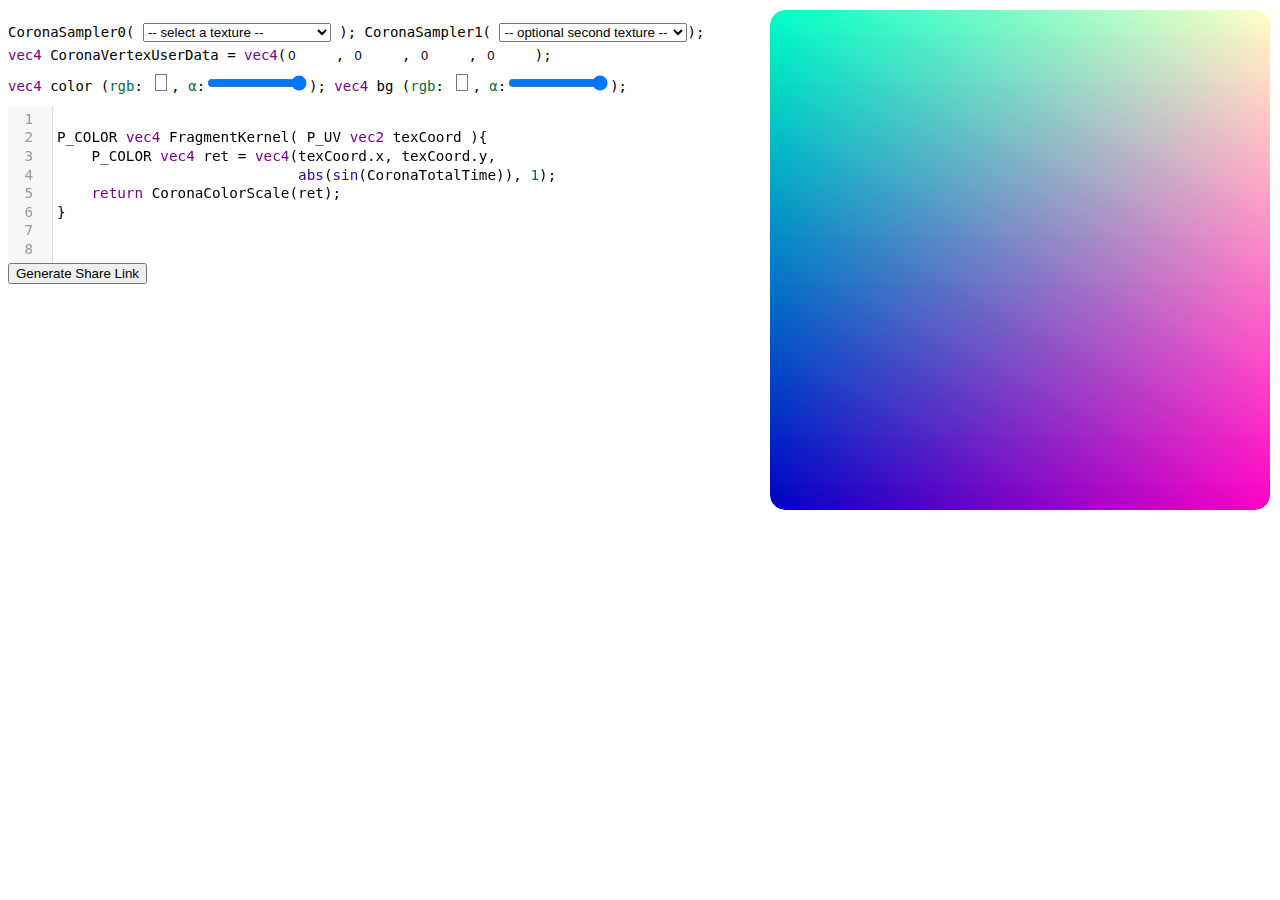
<file: index.html>
<!DOCTYPE html>
<html itemscope itemtype="http://schema.org/Article">
	<head>
        <link rel="icon" href="https://coronalabs.com/wordpress/wp-content/uploads/2017/06/cropped-icon_32x32@2x-32x32.png" sizes="32x32" />
        <link rel="icon" href="https://coronalabs.com/wordpress/wp-content/uploads/2017/06/cropped-icon_32x32@2x-192x192.png" sizes="192x192" />
        <link rel="apple-touch-icon-precomposed" href="https://coronalabs.com/wordpress/wp-content/uploads/2017/06/cropped-icon_32x32@2x-180x180.png" />
        <meta name="msapplication-TileImage" content="https://coronalabs.com/wordpress/wp-content/uploads/2017/06/cropped-icon_32x32@2x-270x270.png" />

        
		<meta charset="utf-8">
        <meta itemprop="name" content="Corona Shader Playground">
        <meta itemprop="description" content="Fragment shaders live coding with Corona GLSL dialect in your browser!">
        <meta itemprop="image" content="https://coronalabs.com/wp-content/uploads/2014/12/Flat-Corona-300x300.png">
        <meta name="viewport" content="initial-scale=0.5">
        <title>Corona Shader Playground</title>

		<!-- CodeMirror -->
		<link type='text/css' rel='stylesheet' href="src/codemirror/css/codemirror.css">
		<link type='text/css' rel="stylesheet" href="src/codemirror/addon/fold/foldgutter.css">	
		<link type='text/css' rel="stylesheet" href="src/codemirror/addon/dialog/dialog.css">
		<link type='text/css' rel="stylesheet" href="src/codemirror/addon/hint/show-hint.css">
		<link type='text/css' rel="stylesheet" href="src/codemirror/theme/monokai.css">

		<!-- CustonCSS CoronaStyle -->
		<link type='text/css' rel="stylesheet" href="css/coronastyle.css">

		<script type="text/javascript" src="src/codemirror.js"></script>
		<!--<script type="text/javascript" src="src/codemirror/addon/search/searchcursor.js"></script>-->
		<!--<script type="text/javascript" src="src/codemirror/addon/search/search.js"></script>-->
		<!--<script type="text/javascript" src="src/codemirror/addon/dialog/dialog.js"></script>-->
		<script type="text/javascript" src="src/codemirror/addon/edit/matchbrackets.js"></script>
		<script type="text/javascript" src="src/codemirror/addon/edit/closebrackets.js"></script>
		<script type="text/javascript" src="src/codemirror/addon/comment/comment.js"></script>
		<script type="text/javascript" src="src/codemirror/addon/wrap/hardwrap.js"></script>
		<script type="text/javascript" src="src/codemirror/addon/fold/foldcode.js"></script>
		<script type="text/javascript" src="src/codemirror/addon/fold/brace-fold.js"></script>
		<script type="text/javascript" src="src/codemirror/keymap/sublime.js"></script>
		<script type="text/javascript" src="src/codemirror/addon/hint/show-hint.js"></script>
		<script type="text/javascript" src="src/codemirror/mode/clike.js"></script>

		<!-- GLSL Canvas -->
		<script type="text/javascript" src="src/glslCanvas.js"></script>
        <script type="text/javascript" src="src/main.js"></script>

	</head>
	<body>
		<h1 id="title" >FILE NAME.frag</h1>

        <div class="uniforms">
            <!--<span class="cm-s-monokai" style="color: #f8f8f2;">-->
            <span class="cm-s-default">

            <label for="sampler0">CoronaSampler0(</label>
            <select id="sampler0" onchange="samplerChange(event, 0)">
                <option disabled selected>-- select a texture --</option>
                <option value="brick-line-diffuse.jpg">Brick line diffuse</option>
                <option value="brick-line-normal.jpg">Brick line normal</option>
                <option value="brick-line-specular.jpg">Brick line specular</option>
                <option value="brick-ornament-diffuse.jpg">Brick ornament diffuse</option>
                <option value="brick-ornament-normal.jpg">Brick ornament normal</option>
                <option value="brick-ornament-specular.jpg">Brick ornament specular</option>
                <option value="cement-diffuse.jpg">Cement diffuse</option>
                <option value="cement-normal.jpg">Cement normal</option>
                <option value="cereal-diffuse.jpg">Cereal diffuse</option>
                <option value="cereal-normal.jpg">Cereal normal</option>
                <option value="checkerboard-diffuse.jpg">Checkerboard diffuse</option>
                <option value="checkerboard-normal.jpg">Checkerboard normal</option>
                <option value="chip-diffuse.jpg">Chip diffuse</option>
                <option value="chip-normal.jpg">Chip normal</option>
                <option value="chip-specular.jpg">Chip specular</option>
                <option value="clouds.jpg">Clouds</option>
                <option value="crystals-big-diffuse.jpg">Crystals big diffuse</option>
                <option value="crystals-big-normal.jpg">Crystals big normal</option>
                <option value="crystals-big-specular.jpg">Crystals big specular</option>
                <option value="desert-cracks-diffuse.jpg">Desert cracks diffuse</option>
                <option value="desert-cracks-normal.jpg">Desert cracks normal</option>
                <option value="desert-cracks-specular.jpg">Desert cracks specular</option>
                <option value="desert-ground-diffuse.jpg">Desert ground diffuse</option>
                <option value="desert-ground-normal.jpg">Desert ground normal</option>
                <option value="desert-mntn-diffuse.jpg">Desert mntn diffuse</option>
                <option value="desert-mntn-normal.jpg">Desert mntn normal</option>
                <option value="desert-sand-diffuse.jpg">Desert sand diffuse</option>
                <option value="desert-sand-normal.jpg">Desert sand normal</option>
                <option value="desert-sand-specular.jpg">Desert sand specular</option>
                <option value="dirt-weeds-diffuse.jpg">Dirt weeds diffuse</option>
                <option value="dirt-weeds-normal.jpg">Dirt weeds normal</option>
                <option value="dry-ground-diffuse.jpg">Dry ground diffuse</option>
                <option value="dry-ground-normal.jpg">Dry ground normal</option>
                <option value="grass-diffuse.jpg">Grass diffuse</option>
                <option value="grass-normal.jpg">Grass normal</option>
                <option value="gray-diffuse.jpg">Gray diffuse</option>
                <option value="gray-normal.jpg">Gray normal</option>
                <option value="gray-specular.jpg">Gray specular</option>
                <option value="jungle-mntn-diffuse.jpg">Jungle mntn diffuse</option>
                <option value="jungle-mntn-normal.jpg">Jungle mntn normal</option>
                <option value="leaves-diffuse.jpg">Leaves diffuse</option>
                <option value="leaves-normal.jpg">Leaves normal</option>
                <option value="moon-bump.jpg">Moon bump</option>
                <option value="moon-diffuse.jpg">Moon diffuse</option>
                <option value="moon-normal.jpg">Moon normal</option>
                <option value="old-metal-diffuse.jpg">Old metal diffuse</option>
                <option value="old-metal-normal.jpg">Old metal normal</option>
                <option value="red.jpg">Red planet</option>
                <option value="rust-diffuse.jpg">Rust diffuse</option>
                <option value="rust-normal.jpg">Rust normal</option>
                <option value="snow-diffuse.jpg">Snow diffuse</option>
                <option value="snow-normal.jpg">Snow normal</option>
                <option value="snow-specular.jpg">Snow specular</option>
                <option value="space-box-diffuse.jpg">Space box diffuse</option>
                <option value="space-box-normal.jpg">Space box normal</option>
                <option value="space-box-specular.jpg">Space box specular</option>
                <option value="space-dots-diffuse.jpg">Space dots diffuse</option>
                <option value="space-dots-normal.jpg">Space dots normal</option>
                <option value="space-dots-specular.jpg">Space dots specular</option>
                <option value="space-octagons-diffuse.jpg">Space octagons diffuse</option>
                <option value="space-octagons-normal.jpg">Space octagons normal</option>
                <option value="space-octagons-specular.jpg">Space octagons specular</option>

                <option value="airplane.png">Airplane (with transparency)</option>
                <option value="pony-transparent-bg.png">Pony (with transparency)</option>
                <option value="star-smooth-borders.png">Star 1 (with transparency)</option>
                <option value="star.png">Star 2 (with transparency)</option>
            </select>
            <label for="sampler0">); CoronaSampler1(</label>
            <select id="sampler1" onchange="samplerChange(event, 1)">
                <option disabled selected>-- optional second texture --</option>
                <option value="brick-line-diffuse.jpg">Brick line diffuse</option>
                <option value="brick-line-normal.jpg">Brick line normal</option>
                <option value="brick-line-specular.jpg">Brick line specular</option>
                <option value="brick-ornament-diffuse.jpg">Brick ornament diffuse</option>
                <option value="brick-ornament-normal.jpg">Brick ornament normal</option>
                <option value="brick-ornament-specular.jpg">Brick ornament specular</option>
                <option value="cement-diffuse.jpg">Cement diffuse</option>
                <option value="cement-normal.jpg">Cement normal</option>
                <option value="cereal-diffuse.jpg">Cereal diffuse</option>
                <option value="cereal-normal.jpg">Cereal normal</option>
                <option value="checkerboard-diffuse.jpg">Checkerboard diffuse</option>
                <option value="checkerboard-normal.jpg">Checkerboard normal</option>
                <option value="chip-diffuse.jpg">Chip diffuse</option>
                <option value="chip-normal.jpg">Chip normal</option>
                <option value="chip-specular.jpg">Chip specular</option>
                <option value="clouds.jpg">Clouds</option>
                <option value="crystals-big-diffuse.jpg">Crystals big diffuse</option>
                <option value="crystals-big-normal.jpg">Crystals big normal</option>
                <option value="crystals-big-specular.jpg">Crystals big specular</option>
                <option value="desert-cracks-diffuse.jpg">Desert cracks diffuse</option>
                <option value="desert-cracks-normal.jpg">Desert cracks normal</option>
                <option value="desert-cracks-specular.jpg">Desert cracks specular</option>
                <option value="desert-ground-diffuse.jpg">Desert ground diffuse</option>
                <option value="desert-ground-normal.jpg">Desert ground normal</option>
                <option value="desert-mntn-diffuse.jpg">Desert mntn diffuse</option>
                <option value="desert-mntn-normal.jpg">Desert mntn normal</option>
                <option value="desert-sand-diffuse.jpg">Desert sand diffuse</option>
                <option value="desert-sand-normal.jpg">Desert sand normal</option>
                <option value="desert-sand-specular.jpg">Desert sand specular</option>
                <option value="dirt-weeds-diffuse.jpg">Dirt weeds diffuse</option>
                <option value="dirt-weeds-normal.jpg">Dirt weeds normal</option>
                <option value="dry-ground-diffuse.jpg">Dry ground diffuse</option>
                <option value="dry-ground-normal.jpg">Dry ground normal</option>
                <option value="grass-diffuse.jpg">Grass diffuse</option>
                <option value="grass-normal.jpg">Grass normal</option>
                <option value="gray-diffuse.jpg">Gray diffuse</option>
                <option value="gray-normal.jpg">Gray normal</option>
                <option value="gray-specular.jpg">Gray specular</option>
                <option value="jungle-mntn-diffuse.jpg">Jungle mntn diffuse</option>
                <option value="jungle-mntn-normal.jpg">Jungle mntn normal</option>
                <option value="leaves-diffuse.jpg">Leaves diffuse</option>
                <option value="leaves-normal.jpg">Leaves normal</option>
                <option value="moon-bump.jpg">Moon bump</option>
                <option value="moon-diffuse.jpg">Moon diffuse</option>
                <option value="moon-normal.jpg">Moon normal</option>
                <option value="old-metal-diffuse.jpg">Old metal diffuse</option>
                <option value="old-metal-normal.jpg">Old metal normal</option>
                <option value="red.jpg">Red planet</option>
                <option value="rust-diffuse.jpg">Rust diffuse</option>
                <option value="rust-normal.jpg">Rust normal</option>
                <option value="snow-diffuse.jpg">Snow diffuse</option>
                <option value="snow-normal.jpg">Snow normal</option>
                <option value="snow-specular.jpg">Snow specular</option>
                <option value="space-box-diffuse.jpg">Space box diffuse</option>
                <option value="space-box-normal.jpg">Space box normal</option>
                <option value="space-box-specular.jpg">Space box specular</option>
                <option value="space-dots-diffuse.jpg">Space dots diffuse</option>
                <option value="space-dots-normal.jpg">Space dots normal</option>
                <option value="space-dots-specular.jpg">Space dots specular</option>
                <option value="space-octagons-diffuse.jpg">Space octagons diffuse</option>
                <option value="space-octagons-normal.jpg">Space octagons normal</option>
                <option value="space-octagons-specular.jpg">Space octagons specular</option>

                <option value="airplane.png">Airplane (with transparency)</option>
                <option value="pony-transparent-bg.png">Pony (with transparency)</option>
                <option value="star-smooth-borders.png">Star 1 (with transparency)</option>
                <option value="star.png">Star 2 (with transparency)</option>
            </select>);<br/>

				<span class="cm-keyword">vec4</span> <span class="cm-variable">CoronaVertexUserData</span> <span class="cm-operator">=</span>
				<span class="cm-keyword">vec4</span>(<input type="number" step="0.01" pattern="[0-9]*\.?[0-9]*" onchange="valuesFromControls();" title="CoronaVertexUserData.x" id="v_data0" width="4" value="0"/>,
													 <input type="number" step="0.01" pattern="[0-9]*\.?[0-9]*" onchange="valuesFromControls();" title="CoronaVertexUserData.y" id="v_data1" width="4" value="0"/>,
													 <input type="number" step="0.01" pattern="[0-9]*\.?[0-9]*" onchange="valuesFromControls();" title="CoronaVertexUserData.z" id="v_data2" width="4" value="0"/>,
													 <input type="number" step="0.01" pattern="[0-9]*\.?[0-9]*" onchange="valuesFromControls();" title="CoronaVertexUserData.w" id="v_data3" width="4" value="0"/>);
														<br/>
				<!--   <span class="cm-keyword">vec4</span> <span class="cm-variable">CoronaColorScale</span> <span class="cm-operator">=</span> <span class="cm-keyword">vec4</span>(<span class="cm-number">rgb</span>: <input type="color" onchange="valuesFromControls();" value="#FFFFFF">, <span class="cm-number">α</span>:<input type="range" min=0 max=1 step="0.01" onchange="valuesFromControls();" value=1>) * <span class="cm-variable">color</span>; -->

				<span class="cm-keyword">vec4</span> <span class="cm-variable">color</span> (<span class="cm-number">rgb</span>: <input type="color" id="tintColor" onchange="valuesFromControls();" value="#FFFFFF">, <span class="cm-number">α</span>:<input type="range" min=0 max=1 step="0.01" onchange="valuesFromControls();" value=1 id="tintAlpha">);


				<span class="cm-keyword">vec4</span> <span class="cm-variable">bg</span> (<span class="cm-number">rgb</span>: <input type="color" onchange="valuesFromControls();" id="bgColor" value="#FFFFFF">, <span class="cm-number">α</span>:<input type="range" min=0 max=1 step="0.01" onchange="valuesFromControls();" value=1 id="bgAlpha">);

			</span>

		</div>
        <canvas id="canvas" class="right" width="500" height="500"></canvas>
        <div id="editor"></div>
		<div>
        	<button onclick="fetchShortLink(event)" id="generateUrlButton">Generate Share Link</button>
        	<input type="text" style="visibility: hidden" readonly="readonly" id="urlGoesHere"  title="Send this link to share your shader!"/>
            <div id="share-buttons"></div>
        </div>

        <script>
            (function(i,s,o,g,r,a,m){i['GoogleAnalyticsObject']=r;i[r]=i[r]||function(){
                (i[r].q=i[r].q||[]).push(arguments)},i[r].l=1*new Date();a=s.createElement(o),
                    m=s.getElementsByTagName(o)[0];a.async=1;a.src=g;m.parentNode.insertBefore(a,m)
            })(window,document,'script','//www.google-analytics.com/analytics.js','ga');

            ga('create', 'UA-61932939-1', 'auto');
            ga('send', 'pageview');

        </script>

	</body>
</html>
</file>
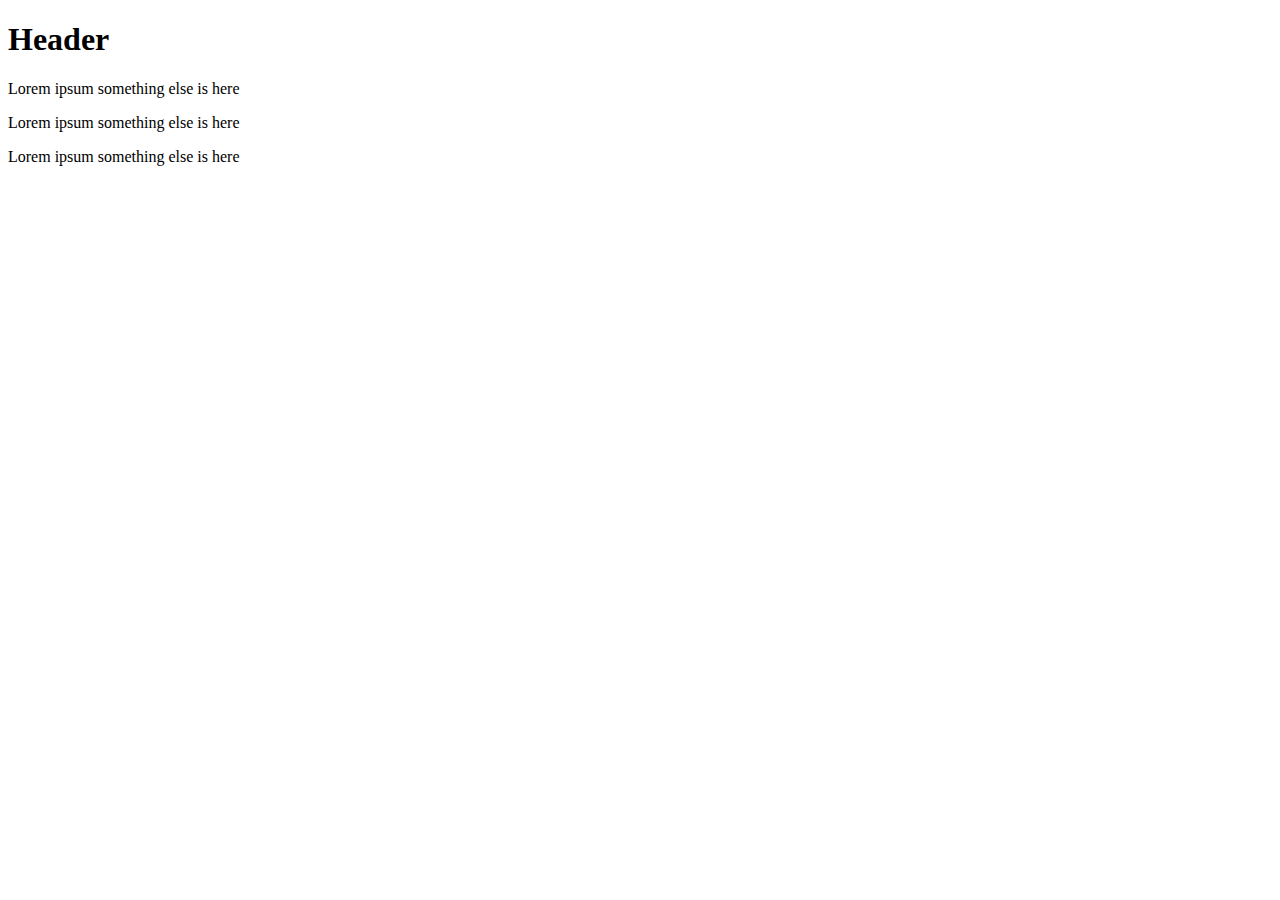
<file: embed.html>
<!DOCTYPE html>
<html>
<head>
    <title>Embed Testing</title>
</head>
<body>

<h1>Header</h1>

<p>Lorem ipsum something else is here</p>

<div class="shaderCodeAndCanvas" data-vertex="[16,16,0.3,0]" data-shader-file="shaders/plasma.frag"></div>
<p>Lorem ipsum something else is here</p>

<div class="shaderCodeAndCanvas" data-vertex="[0.9,0,0,0]" data-shader-file="shaders/bulge.frag" data-textures="textures/512/space-box-diffuse.jpg"></div>

<script>
    var script = document.createElement('script');
    script.src = "//shader.coronalabs.com/src/inject-shader.js";
//    script.src = "src/inject-shader.js";embeddedPrefix = "";
    document.head.appendChild(script);
</script>

<p>Lorem ipsum something else is here</p>

</body>
</html>
</file>
<file: src/codemirror/css/codemirror.css>
/* BASICS */

.CodeMirror {
  /* Set height, width, borders, and global font properties here */
  font-family: monospace;
  height: auto;
  position: absolute;
  left: 0px;

  font-size: 14px;
  line-height: 1.6em;

/*  border-style: solid;
  border-width: 1px;
  border-radius: 10px;
  border-color: #899397;*/
}

.CodeMirror-linenumbers { 
  padding: 0 8px; 
}

/* PADDING */

.CodeMirror-lines {
  padding: 4px 0; /* Vertical padding around content */
}
.CodeMirror pre {
  padding: 0 4px; /* Horizontal padding of content */
}

.CodeMirror-scrollbar-filler, .CodeMirror-gutter-filler {
  background-color: white; /* The little square between H and V scrollbars */
}

/* GUTTER */

.CodeMirror-gutters {
  border-right: 1px solid #ddd;
  background-color: #f7f7f7;
  white-space: nowrap;
}
.CodeMirror-linenumbers {}
.CodeMirror-linenumber {
  padding: 0 3px 0 5px;
  min-width: 20px;
  text-align: right;
  color: #999;
  -moz-box-sizing: content-box;
  box-sizing: content-box;
}

.CodeMirror-guttermarker { color: black; }
.CodeMirror-guttermarker-subtle { color: #999; }

/* CURSOR */

.CodeMirror div.CodeMirror-cursor {
  border-left: 1px solid black;
}
/* Shown when moving in bi-directional text */
.CodeMirror div.CodeMirror-secondarycursor {
  border-left: 1px solid silver;
}
.CodeMirror.cm-fat-cursor div.CodeMirror-cursor {
  width: auto;
  border: 0;
  background: #7e7;
}
.CodeMirror.cm-fat-cursor div.CodeMirror-cursors {
  z-index: 1;
}

.cm-animate-fat-cursor {
  width: auto;
  border: 0;
  -webkit-animation: blink 1.06s steps(1) infinite;
  -moz-animation: blink 1.06s steps(1) infinite;
  animation: blink 1.06s steps(1) infinite;
}
@-moz-keyframes blink {
  0% { background: #7e7; }
  50% { background: none; }
  100% { background: #7e7; }
}
@-webkit-keyframes blink {
  0% { background: #7e7; }
  50% { background: none; }
  100% { background: #7e7; }
}
@keyframes blink {
  0% { background: #7e7; }
  50% { background: none; }
  100% { background: #7e7; }
}

/* Can style cursor different in overwrite (non-insert) mode */
div.CodeMirror-overwrite div.CodeMirror-cursor {}

.cm-tab { display: inline-block; text-decoration: inherit; }

.CodeMirror-ruler {
  border-left: 1px solid #ccc;
  position: absolute;
}

/* DEFAULT THEME */

.cm-s-default .cm-keyword {color: #708;}
.cm-s-default .cm-atom {color: #219;}
.cm-s-default .cm-number {color: #164;}
.cm-s-default .cm-def {color: #00f;}
.cm-s-default .cm-variable,
.cm-s-default .cm-punctuation,
.cm-s-default .cm-property,
.cm-s-default .cm-operator {}
.cm-s-default .cm-variable-2 {color: #05a;}
.cm-s-default .cm-variable-3 {color: #085;}
.cm-s-default .cm-comment {color: #a50;}
.cm-s-default .cm-string {color: #a11;}
.cm-s-default .cm-string-2 {color: #f50;}
.cm-s-default .cm-meta {color: #555;}
.cm-s-default .cm-qualifier {color: #555;}
.cm-s-default .cm-builtin {color: #30a;}
.cm-s-default .cm-bracket {color: #997;}
.cm-s-default .cm-tag {color: #170;}
.cm-s-default .cm-attribute {color: #00c;}
.cm-s-default .cm-header {color: blue;}
.cm-s-default .cm-quote {color: #090;}
.cm-s-default .cm-hr {color: #999;}
.cm-s-default .cm-link {color: #00c;}

.cm-negative {color: #d44;}
.cm-positive {color: #292;}
.cm-header, .cm-strong {font-weight: bold;}
.cm-em {font-style: italic;}
.cm-link {text-decoration: underline;}
.cm-strikethrough {text-decoration: line-through;}

.cm-s-default .cm-error {color: #f00;}
.cm-invalidchar {color: #f00;}

/* Default styles for common addons */

div.CodeMirror span.CodeMirror-matchingbracket {color: #0f0;}
div.CodeMirror span.CodeMirror-nonmatchingbracket {color: #f22;}
.CodeMirror-matchingtag { background: rgba(255, 150, 0, .3); }
.CodeMirror-activeline-background {background: #e8f2ff;}

/* STOP */

/* The rest of this file contains styles related to the mechanics of
   the editor. You probably shouldn't touch them. */

.CodeMirror {
  line-height: 1;
  position: relative;
  overflow: hidden;
  background: white;
  color: black;
}

.CodeMirror-scroll {
  overflow: scroll !important; /* Things will break if this is overridden */
  /* 30px is the magic margin used to hide the element's real scrollbars */
  /* See overflow: hidden in .CodeMirror */
  margin-bottom: -30px; margin-right: -30px;
  padding-bottom: 30px;
  height: 100%;
  outline: none; /* Prevent dragging from highlighting the element */
  position: relative;
  -moz-box-sizing: content-box;
  box-sizing: content-box;
}
.CodeMirror-sizer {
  position: relative;
  border-right: 30px solid transparent;
  -moz-box-sizing: content-box;
  box-sizing: content-box;
}

/* The fake, visible scrollbars. Used to force redraw during scrolling
   before actuall scrolling happens, thus preventing shaking and
   flickering artifacts. */
.CodeMirror-vscrollbar, .CodeMirror-hscrollbar, .CodeMirror-scrollbar-filler, .CodeMirror-gutter-filler {
  position: absolute;
  z-index: 6;
  display: none;
}
.CodeMirror-vscrollbar {
  right: 0; top: 0;
  overflow-x: hidden;
  overflow-y: scroll;
}
.CodeMirror-hscrollbar {
  bottom: 0; left: 0;
  overflow-y: hidden;
  overflow-x: scroll;
}
.CodeMirror-scrollbar-filler {
  right: 0; bottom: 0;
}
.CodeMirror-gutter-filler {
  left: 0; bottom: 0;
}

.CodeMirror-gutters {
  position: absolute; left: 0; top: 0;
  z-index: 3;
}
.CodeMirror-gutter {
  white-space: normal;
  height: 100%;
  -moz-box-sizing: content-box;
  box-sizing: content-box;
  display: inline-block;
  margin-bottom: -30px;
  /* Hack to make IE7 behave */
  *zoom:1;
  *display:inline;
}
.CodeMirror-gutter-wrapper {
  position: absolute;
  z-index: 4;
  height: 100%;
}
.CodeMirror-gutter-elt {
  position: absolute;
  cursor: default;
  z-index: 4;
}

.CodeMirror-lines {
  cursor: text;
  min-height: 1px; /* prevents collapsing before first draw */
}
.CodeMirror pre {
  /* Reset some styles that the rest of the page might have set */
  -moz-border-radius: 0; -webkit-border-radius: 0; border-radius: 0;
  border-width: 0;
  background: transparent;
  font-family: inherit;
  font-size: inherit;
  margin: 0;
  white-space: pre;
  word-wrap: normal;
  line-height: inherit;
  color: inherit;
  z-index: 2;
  position: relative;
  overflow: visible;
}
.CodeMirror-wrap pre {
  word-wrap: break-word;
  white-space: pre-wrap;
  word-break: normal;
}

.CodeMirror-linebackground {
  position: absolute;
  left: 0; right: 0; top: 0; bottom: 0;
  z-index: 0;
}

.CodeMirror-linewidget {
  position: relative;
  z-index: 2;
  overflow: auto;
}

.CodeMirror-widget {}

.CodeMirror-measure {
  position: absolute;
  width: 100%;
  height: 0;
  overflow: hidden;
  visibility: hidden;
}
.CodeMirror-measure pre { position: static; }

.CodeMirror div.CodeMirror-cursor {
  position: absolute;
  border-right: none;
  width: 0;
}

div.CodeMirror-cursors {
  visibility: hidden;
  position: relative;
  z-index: 3;
}
.CodeMirror-focused div.CodeMirror-cursors {
  visibility: visible;
}

.CodeMirror-selected { background: #d9d9d9; }
.CodeMirror-focused .CodeMirror-selected { background: #d7d4f0; }
.CodeMirror-crosshair { cursor: crosshair; }

.cm-searching {
  background: #ffa;
  background: rgba(255, 255, 0, .4);
}

/* IE7 hack to prevent it from returning funny offsetTops on the spans */
.CodeMirror span { *vertical-align: text-bottom; }

/* Used to force a border model for a node */
.cm-force-border { padding-right: .1px; }

@media print {
  /* Hide the cursor when printing */
  .CodeMirror div.CodeMirror-cursors {
    visibility: hidden;
  }
}

/* See issue #2901 */
.cm-tab-wrap-hack:after { content: ''; }

/* Help users use markselection to safely style text background */
span.CodeMirror-selectedtext { background: none; }
</file>
<file: src/codemirror/addon/fold/foldgutter.css>
.CodeMirror-foldmarker {
  color: blue;
  text-shadow: #b9f 1px 1px 2px, #b9f -1px -1px 2px, #b9f 1px -1px 2px, #b9f -1px 1px 2px;
  font-family: arial;
  line-height: .3;
  cursor: pointer;
}
.CodeMirror-foldgutter {
  width: .7em;
}
.CodeMirror-foldgutter-open,
.CodeMirror-foldgutter-folded {
  cursor: pointer;
}
.CodeMirror-foldgutter-open:after {
  content: "\25BE";
}
.CodeMirror-foldgutter-folded:after {
  content: "\25B8";
}
</file>
<file: src/codemirror/addon/dialog/dialog.css>
.CodeMirror-dialog {
  position: absolute;
  left: 0; right: 0;
  background: white;
  z-index: 15;
  padding: .1em .8em;
  overflow: hidden;
  color: #333;
}

.CodeMirror-dialog-top {
  border-bottom: 1px solid #eee;
  top: 0;
}

.CodeMirror-dialog-bottom {
  border-top: 1px solid #eee;
  bottom: 0;
}

.CodeMirror-dialog input {
  border: none;
  outline: none;
  background: transparent;
  width: 20em;
  color: inherit;
  font-family: monospace;
}

.CodeMirror-dialog button {
  font-size: 70%;
}
</file>
<file: src/codemirror/addon/hint/show-hint.css>
.CodeMirror-hints {
  position: absolute;
  z-index: 10;
  overflow: hidden;
  list-style: none;

  margin: 0;
  padding: 2px;

  -webkit-box-shadow: 2px 3px 5px rgba(0,0,0,.2);
  -moz-box-shadow: 2px 3px 5px rgba(0,0,0,.2);
  box-shadow: 2px 3px 5px rgba(0,0,0,.2);
  border-radius: 3px;
  border: 1px solid silver;

  background: white;
  font-size: 90%;
  font-family: monospace;

  max-height: 20em;
  overflow-y: auto;
}

.CodeMirror-hint {
  margin: 0;
  padding: 0 4px;
  border-radius: 2px;
  max-width: 19em;
  overflow: hidden;
  white-space: pre;
  color: black;
  cursor: pointer;
}

li.CodeMirror-hint-active {
  background: #08f;
  color: white;
}
</file>
<file: src/codemirror/theme/monokai.css>
/* Based on Sublime Text's Monokai theme */

.cm-s-monokai.CodeMirror {background: #272822; color: #f8f8f2;}
.cm-s-monokai div.CodeMirror-selected {background: #49483E !important;}
.cm-s-monokai .CodeMirror-gutters {background: #272822; border-right: 0px;}
.cm-s-monokai .CodeMirror-guttermarker { color: white; }
.cm-s-monokai .CodeMirror-guttermarker-subtle { color: #d0d0d0; }
.cm-s-monokai .CodeMirror-linenumber {color: #d0d0d0;}
.cm-s-monokai .CodeMirror-cursor {border-left: 1px solid #f8f8f0 !important;}

.cm-s-monokai span.cm-comment {color: #75715e;}
.cm-s-monokai span.cm-atom {color: #ae81ff;}
.cm-s-monokai span.cm-number {color: #ae81ff;}

.cm-s-monokai span.cm-property, .cm-s-monokai span.cm-attribute {color: #a6e22e;}
.cm-s-monokai span.cm-keyword {color: #f92672;}
.cm-s-monokai span.cm-string {color: #e6db74;}

.cm-s-monokai span.cm-variable {color: #a6e22e;}
.cm-s-monokai span.cm-variable-2 {color: #9effff;}
.cm-s-monokai span.cm-def {color: #fd971f;}
.cm-s-monokai span.cm-bracket {color: #f8f8f2;}
.cm-s-monokai span.cm-tag {color: #f92672;}
.cm-s-monokai span.cm-link {color: #ae81ff;}
.cm-s-monokai span.cm-error {background: #f92672; color: #f8f8f0;}

.cm-s-monokai .CodeMirror-activeline-background {background: #373831 !important;}
.cm-s-monokai .CodeMirror-matchingbracket {
  text-decoration: underline;
  color: white !important;
}
</file>
<file: css/coronastyle.css>
body {
    /*background: #272822;*/
}

h1 {
    /*color: white;*/
    font-family: Courier, Arial;
    margin-bottom: 11px;
}
a, a:hover, a:visited {
    /*color: #fff;*/
}

pre {
    font-size: 130%;
}
.lint-error {font-family: arial; font-size: 70%; background: #ffa; color: #a00; padding: 2px 5px 3px; }
/*.lint-error-icon {color: white; background-color: red; font-weight: bold; border-radius: 50%; padding: 0 3px; margin-right: 7px;}*/

canvas.right {
    position: fixed;
    right: 10px;
    top: 10px;
    background-color: #fff;
    border-radius: 15px;
    overflow: hidden;
    -webkit-mask-image: url([data-uri]);
}

.CodeMirror {
    font-size: 110%;
    line-height: 1.3; 
    right: 10px;
    height: 100%;
}

.CodeMirror-linenumbers { 
    padding: 0 8px; 
}

.uniforms input {
    width: 3.5em;
    margin-bottom: 5px;
    /*background: #272822;*/
    background: transparent;
    /*color: #fff;*/
    border: 0;
    font-size: 13px;
}
.uniforms {
    margin: 0;
    margin-bottom: 5px;
}
.uniforms span {
    font-family: monospace;
    height: auto;
    left: 0px;

    font-size: 14px;
    line-height: 1.6em;
}

input[type="color"] {
  width: 20px;
}
input[type="range"] {
  width: 100px;
}

#share-buttons img {
    width: 35px;
    padding: 5px;
    border: 0;
    box-shadow: 0;
    display: inline;
}


@media only screen and (max-width: 711px) {
    canvas.right {
        position: inherit;
        right: inherit;
        top: inherit;
        background-color: #fff;
        border-radius: 15px;
        overflow: hidden;
        width:auto;
        height:auto;
        max-width: 100%;
    }
}

@media only screen and (max-device-width: 711px) {
    canvas.right {
        position: inherit;
        right: inherit;
        top: inherit;
        background-color: #fff;
        border-radius: 15px;
        overflow: hidden;
        width:auto;
        height:auto;
        max-width: 100%;
    }
}

.CodeMirror {
    background: transparent;
}

/*.CodeMirror-gutters {*/
    /*background-color: transparent;*/
/*}*/
</file>
